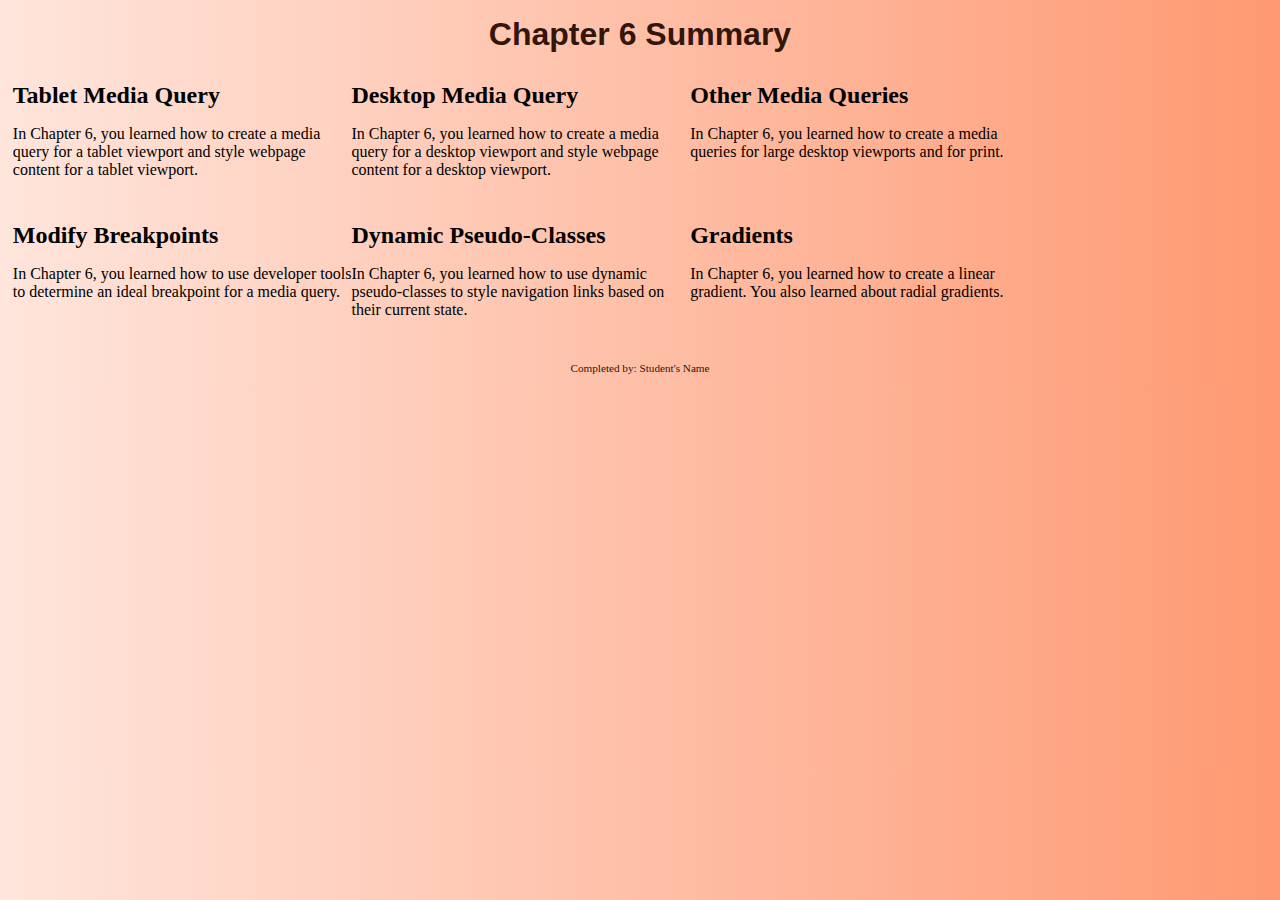
<file: AnalyzeApplyExtend/apply/index.html>
<!DOCTYPE html>
<!-- Anthony Vecchiarello, 5/4/24 -->
<html lang="en">
<head>
	<title>Chapter 6</title>
	<meta charset="utf-8">
    <link rel="stylesheet" href="css/apply06.css">
	<meta name="viewport" content="width=device-width, initial-scale=1">
</head>
<body>

	<div id="container">

        <!-- Use the header area for the website name or logo -->
        <header>
            <h1>Chapter 6 Summary</h1>
        </header>

        <!-- Use the main area to add the main content of the webpage -->
        <main>

            <article>

                <h2>Tablet Media Query</h2>
                <p>In Chapter 6, you learned how to create a media query for a tablet viewport and style webpage content for a tablet viewport.</p>

            </article>

            <article>

                <h2>Desktop Media Query</h2>
                <p>In Chapter 6, you learned how to create a media query for a desktop viewport and style webpage content for a desktop viewport.</p>

            </article>

            <article>

                <h2>Other Media Queries</h2>
                <p>In Chapter 6, you learned how to create a media queries for large desktop viewports and for print.</p>

            </article>

            <article>

                <h2>Modify Breakpoints</h2>
                <p>In Chapter 6, you learned how to use developer tools to determine an ideal breakpoint for a media query.</p>

            </article>

            <article>

                <h2>Dynamic Pseudo-Classes</h2>
                <p>In Chapter 6, you learned how to use dynamic pseudo-classes to style navigation links based on their current state.</p>

            </article>

            <article>

                <h2>Gradients</h2>
                <p>In Chapter 6, you learned how to create a linear gradient. You also learned about radial gradients.</p>

            </article>

        </main>

        <!-- Use the footer area to add webpage footer content -->
        <footer>
            <p>Completed by: Student's Name</p>
        </footer>

	</div>

</body>
</html>
</file>
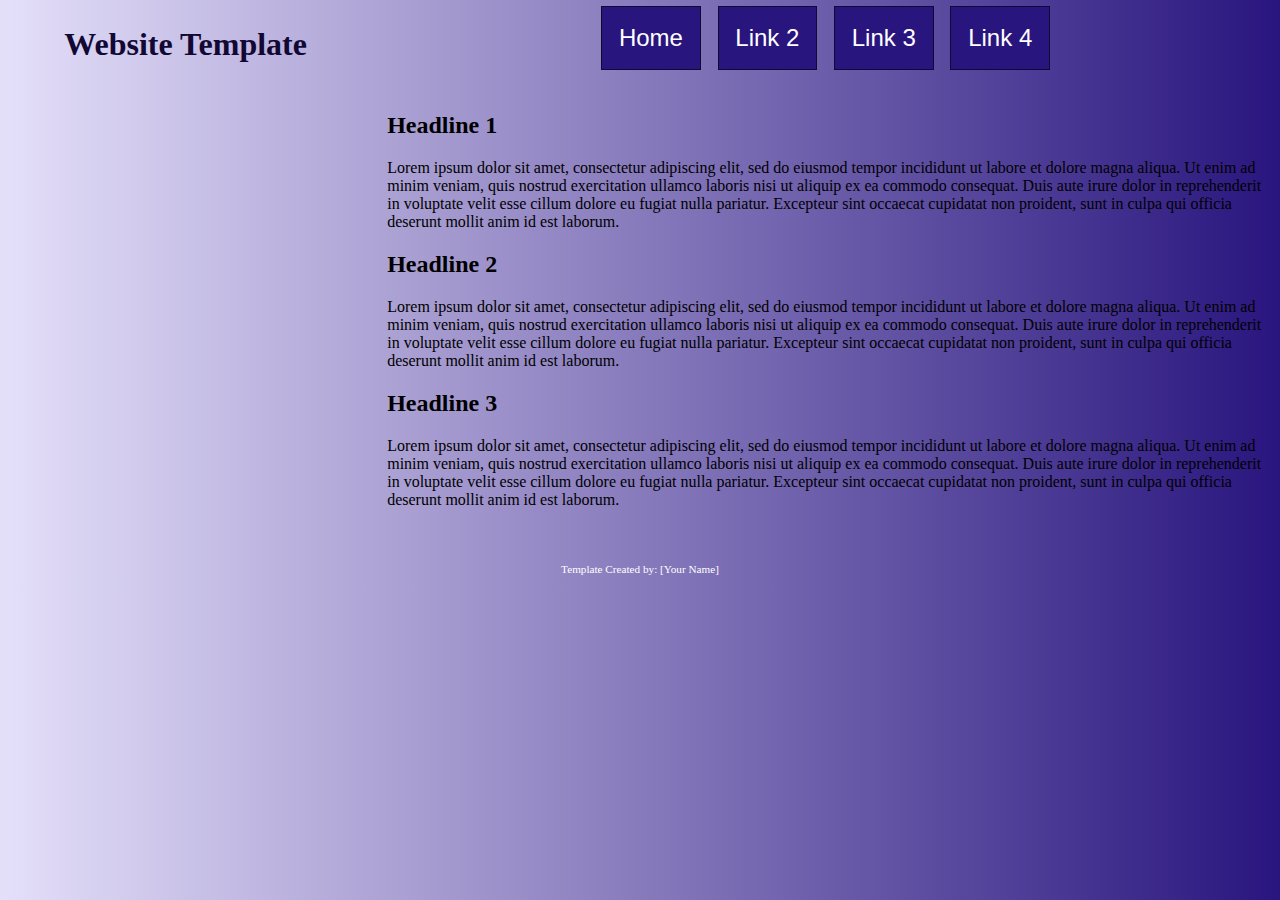
<file: AnalyzeApplyExtend/analyze/analyze06.html>
<!DOCTYPE html>
<!--
    Student's Name: Anthony Vecchiarello
    Date: 5/4/24
-->
<html lang="en">
<head>
	<title>Template</title>
	<meta charset="utf-8">
    <link rel="stylesheet" href="css/styles06.css">
	<meta name="viewport" content="width=device-width, initial-scale=1">
</head>
<body>

	<div id="container">

	<!-- Use the header area for the website name or logo -->
	<header>
		<h1>Website Template</h1>
	</header>

    <!-- Use the nav area to add hyperlinks to other pages within the website -->
	<nav>
		<ul>
			<li><a href="index.html">Home</a></li>
			<li><a href="#">Link 2</a></li>
			<li><a href="#">Link 3</a></li>
			<li><a href="#">Link 4</a></li>
		</ul>
	</nav>

    <div id="hero" class="tablet-desktop">
        <img src="images/sunset.jpg" alt="sunset on the water">
    </div>

	<!-- Use the main area to add the main content of the webpage -->
	<main>


        <div>

            <h2>Headline 1</h2>

            <p>Lorem ipsum dolor sit amet, consectetur adipiscing elit, sed do eiusmod tempor incididunt ut labore et dolore magna aliqua. Ut enim ad minim veniam, quis nostrud exercitation ullamco laboris nisi ut aliquip ex ea commodo consequat. Duis aute irure dolor in reprehenderit in voluptate velit esse cillum dolore eu fugiat nulla pariatur. Excepteur sint occaecat cupidatat non proident, sunt in culpa qui officia deserunt mollit anim id est laborum.</p>

        </div>

        <div>

            <h2>Headline 2</h2>

            <p>Lorem ipsum dolor sit amet, consectetur adipiscing elit, sed do eiusmod tempor incididunt ut labore et dolore magna aliqua. Ut enim ad minim veniam, quis nostrud exercitation ullamco laboris nisi ut aliquip ex ea commodo consequat. Duis aute irure dolor in reprehenderit in voluptate velit esse cillum dolore eu fugiat nulla pariatur. Excepteur sint occaecat cupidatat non proident, sunt in culpa qui officia deserunt mollit anim id est laborum.</p>

        </div>

        <div>

            <h2>Headline 3</h2>

            <p>Lorem ipsum dolor sit amet, consectetur adipiscing elit, sed do eiusmod tempor incididunt ut labore et dolore magna aliqua. Ut enim ad minim veniam, quis nostrud exercitation ullamco laboris nisi ut aliquip ex ea commodo consequat. Duis aute irure dolor in reprehenderit in voluptate velit esse cillum dolore eu fugiat nulla pariatur. Excepteur sint occaecat cupidatat non proident, sunt in culpa qui officia deserunt mollit anim id est laborum.</p>

        </div>

	</main>

	<!-- Use the footer area to add webpage footer content -->
	<footer>
		<p>Template Created by: [Your Name]</p>
	</footer>

	</div>

</body>
</html>
</file>
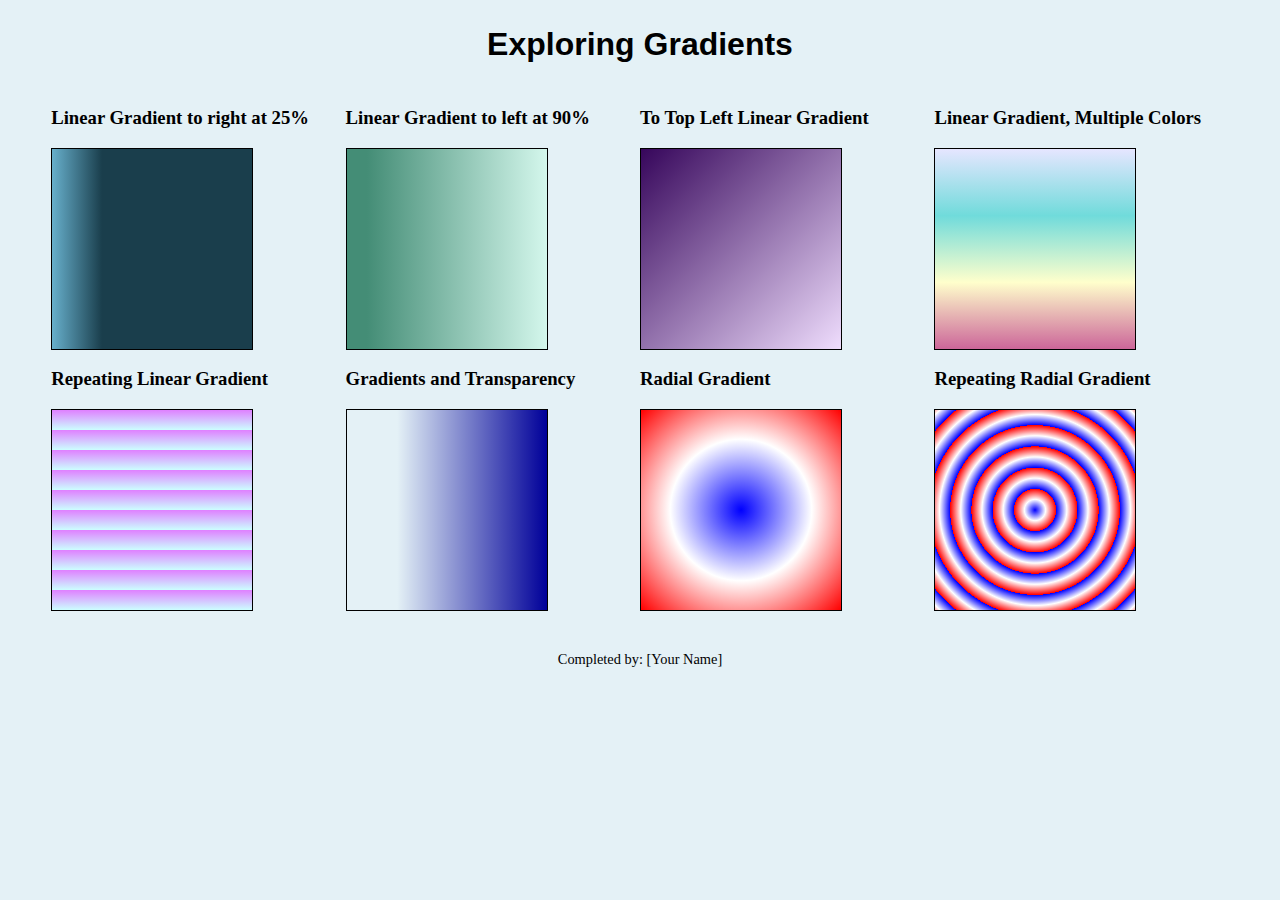
<file: AnalyzeApplyExtend/extend/extend06.html>
<!DOCTYPE html>
<!--
    Student's Name: Anthony Vecchiarello
    Date: 5/4/24

-->
<html lang="en">
<head>
	<title>Gradients</title>
	<meta charset="utf-8">
    <link rel="stylesheet" href="css/styles06.css">
	<meta name="viewport" content="width=device-width, initial-scale=1">
</head>
<body>

	<div id="container">

        <!-- Use the header area for the website name or logo -->
        <header>
            <h1>Exploring Gradients</h1>
        </header>

        <main>

            <div class="columns">
                <h3>Linear Gradient to right at 25%</h3>
                <div class="box gradient1"></div>
            </div>

            <div class="columns">
                <h3>Linear Gradient to left at 90%</h3>
                <div class="box gradient2"></div>
            </div>

            <div class="columns">
                <h3>To Top Left Linear Gradient</h3>
                <div class="box gradient3"></div>
            </div>

            <div class="columns">
                <h3>Linear Gradient, Multiple Colors</h3>
                <div class="box gradient4"></div>
            </div>

            <div class="columns">
                <h3>Repeating Linear Gradient</h3>
                <div class="box gradient5"></div>
            </div>

            <div class="columns">
                <h3>Gradients and Transparency</h3>
                <div class="box gradient6"></div>
            </div>

            <div class="columns">
                <h3>Radial Gradient</h3>
                <div class="box gradient7"></div>
            </div>

            <div class="columns">
                <h3>Repeating Radial Gradient</h3>
                <div class="box gradient8"></div>
            </div>

        </main>

        <!-- Use the footer area to add webpage footer content -->
        <footer>
            <p>Completed by: [Your Name]</p>
        </footer>

	</div>

</body>
</html>
</file>
<file: AnalyzeApplyExtend/apply/css/apply06.css>
/*
Author: Anthony Vecchiarello
Date: 2024-05-04
File Name: apply06.css
*/

/* CSS Reset */
body, header, nav, main, footer, h1, div, article, h2 {
    margin: 0;
    padding: 0;
    border: 0;
}

/* Style rules for body */
body {
	background: linear-gradient(to left, #fe9972, #ffe5dc);
}

/* Media Query for Tablet Viewport */
@media screen and (min-width: 481px) {
    /* Style rule for the article element */
    article {
        width: 43%;
        float: left;
        height: 160px;
    }

    /* Style rule for the footer element */
    footer {
        clear: left;
    }
}

/* Media Query for Desktop Viewport */
@media screen and (min-width: 900px) {
    /* Style rule for the article element */
    article {
        width: 27%;
        height: 140px;
    }

    /* Hover pseudo-class for article */
    article:hover {
        background-color: #ffe5dc;
        color: #a22c02;
    }
}

/* Style rule for the header element */
header {
	font-family: Verdana, Arial, sans-serif;
	margin: 1em;
	text-align: center;
    color: #341509;
}

/* Style rules for the main content  */
main {
    padding: 1%;
}

/* Style rule for the footer element */
footer {
	font-size: .70em;
	text-align: center;
    color: #341509;
}
</file>
<file: AnalyzeApplyExtend/analyze/css/styles06.css>
/*
    Student Name: Anthony Vecchiarello
	File Name: styles06.css
	Current Date: 5/4/24
*/

/* CSS reset */
body, header, nav, main, footer, img, h1, h3, ul {
    margin: 0;
    padding: 0;
    border: 0;
}

/* Style rule for body and images */
body {
    background: linear-gradient(to right, #e5e0fa, #29157e);
}

img {
    max-width: 100%;
    display: block;
}

/* Styles for Mobile Layout */

/* Hide tablet-desktop content */
.tablet-desktop {
    display: none;
}

/* Style rule for the header */
header {
    padding: 2%;
    color: #110934;
    text-align: center;
}

/* Style rules for navigation area */
nav ul {
    list-style-type: none;
    text-align: center;
}

nav li {
    font-size: 1.5em;
    font-family: Arial, sans-serif;
    border-radius: 5px;
    border: 1px solid #110934;
    margin: 1%;
    background-color: #29157e;
}

nav li a {
    display: block;
    color: #fff;
    padding: 0.5em 1em;
    text-decoration: none;
}

/* Style rules for the main content  */
main {
    display: block;
    font-family: Georgia, "Times New Roman", sans-serif;
    font-size: 1em;
    padding: 1em;
    border-top: solid 0.2em #110934;
    border-bottom: solid 0.2em #110934;
}

/* Style rule for footer */
footer {
    font-size: .70em;
    text-align: center;
    margin-top: 2em;
    color: #fff;
}

/* Media Query for Tablet Viewport */
@media screen and (min-width: 769px), print {

    /* Tablet Viewport: Style rules for nav area */
    nav li {
        display: inline-block;
        margin: 0.5%;
    }

    nav li a {
        padding: 0.1em 1em;
    }

}

/* Media Query for Desktop Viewport */
@media screen and (min-width: 1024px), print {

    /* Desktop Viewport: Style rules for nav */
    nav li {
        border-radius: 0;
    }

    nav li a {
        display: inline-block;
        padding: 0.7em;
    }

    /* Desktop Viewport: Style rules for the main content */
    main {
        border-style: none;
        margin-bottom: 1em 0;
        overflow: auto;
    }

    /* Desktop Viewport: Style rule for footer */
    footer {
        clear: left;
    }

    /* Desktop Viewport: Style rule for header */
    /* Style rule for the header element when displayed in a desktop viewport */
    header {
        width: 25%;
        float: left;
    }

    /* Align text to the right for unordered list elements within the nav element */
    nav li {
        text-align: right;
    }

    /* Style rule for nav li a when using hover pseudo-class */
    nav li a:hover {
        color: #4424d6;
        background-color: #e5e0fa;
    }

    /* Style rule for the col-content class selector */
    .col-content {
        width: 30%;
        float: left;
        padding: 1.5%;
    }
}

/* Media Query for Large Desktop Viewport */
@media screen and (min-width: 1441px) {
    /* Style rule for the #container selector */
    #container {
        width: 1440px;
        margin: 0 auto;
    }
}
</file>
<file: AnalyzeApplyExtend/extend/css/styles06.css>
/*
Student: Anthony vecchiarello
Date: 5/4/2024
File Name: styles06.css
*/

/* CSS Reset */
body, header, main, footer, h1, div {
    margin: 0;
    padding: 0;
    border: 0;
}

/* Style rule for body */
body {
	background-color: #e4f1f6;
}

/* Style rules for header */
header {
	padding: 2%;
	text-align: center;
}

h1 {
    font-family: Verdana, Arial, serif;
}

/* Style rules for main content */

main {
    margin: 0 4%;
}

.box {
    border: 1px solid #000;
    height: 200px;
    width: 200px;
}

/* Gradient style rules */

/* Style rule for footer */
footer {
	font-size: .90em;
	text-align: center;
	padding: 2%;
    clear: left;
}

/* Media Query for Tablet Viewports */
@media screen and (min-width: 481px) {

    .columns {
        width: 50%;
        float: left;
    }

}

/* Media Query for Desktop Viewports */
@media screen and (min-width: 1200px) {

    .columns {
        width: 25%;
    }

}

/* Below the Gradient style rules comment, add the following rules */

.gradient1 {
    background: linear-gradient(to right, #67afcb, #1a3e4c 25%);
}

.gradient2 {
    background: linear-gradient(to left, #d4f7ec, #448d76 90%);
}

.gradient3 {
    background: linear-gradient(to top left, #efddfd, #36065b);
}

.gradient4 {
    background: linear-gradient(#e6e6ff, #70dbdb, #ffffcc, #cc6699);
}

.gradient5 {
    background: repeating-linear-gradient(#df80ff 10%, #ccffff 20%);
}

.gradient6 {
    background: linear-gradient(to right, rgba(0,0,153,0) 25%, rgba(0,0,153,1));
}

.gradient7 {
    background: radial-gradient(#0000ff, #fff, #ff0000);
}

.gradient8 {
    background: repeating-radial-gradient(#0000ff, #fff, #ff0000 15%);
}
</file>
